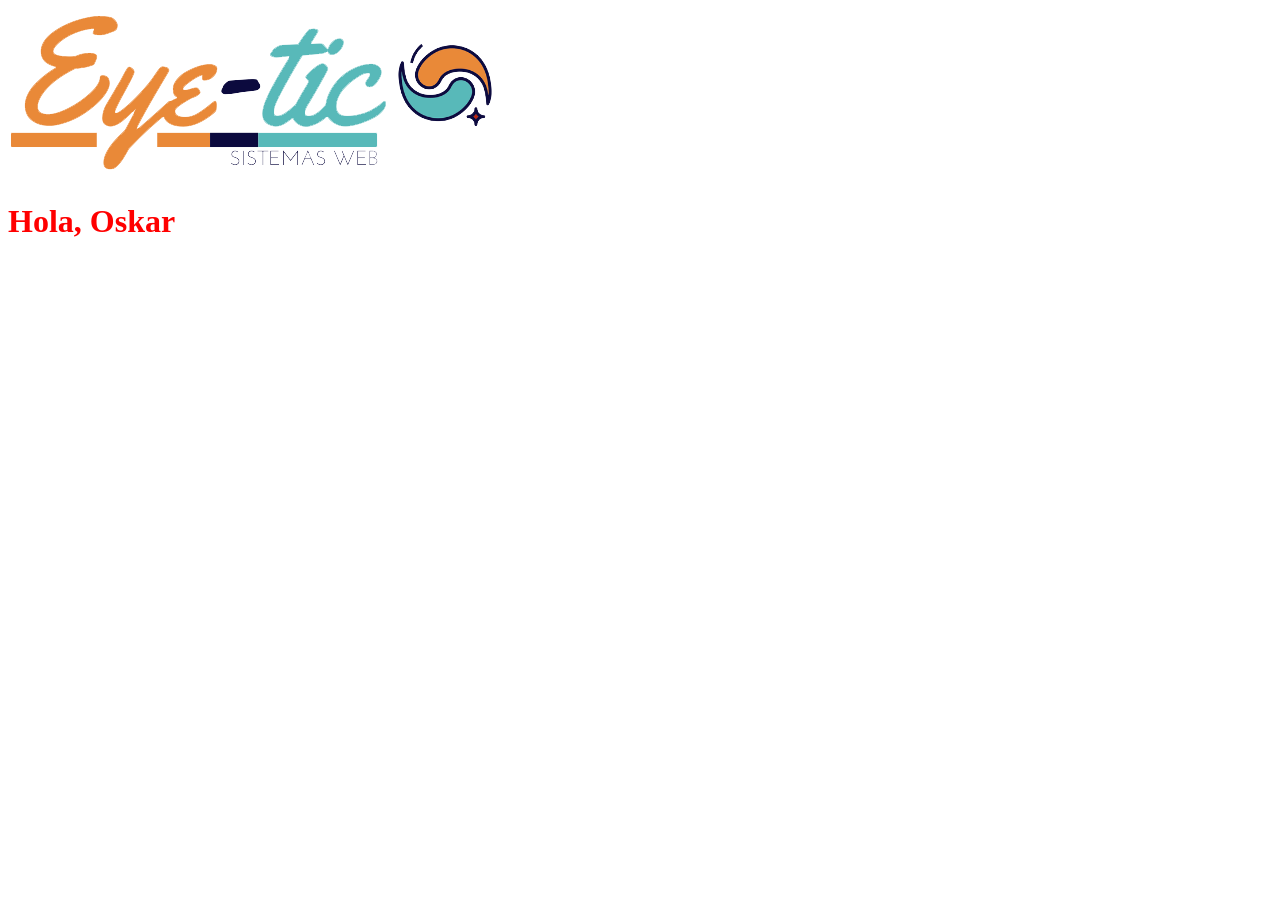
<file: docs/index.html>
<!doctype html><html lang="en"><head><meta charset="UTF-8"><meta name="viewport" content="width=device-width,initial-scale=1"><title>Webpack</title><link href="main.a6e186c46aab8943f40e.css" rel="stylesheet"></head><body><img src="./assets/logo.png" alt="Logo"><script src="main.a6e186c46aab8943f40e.js"></script></body></html>
</file>
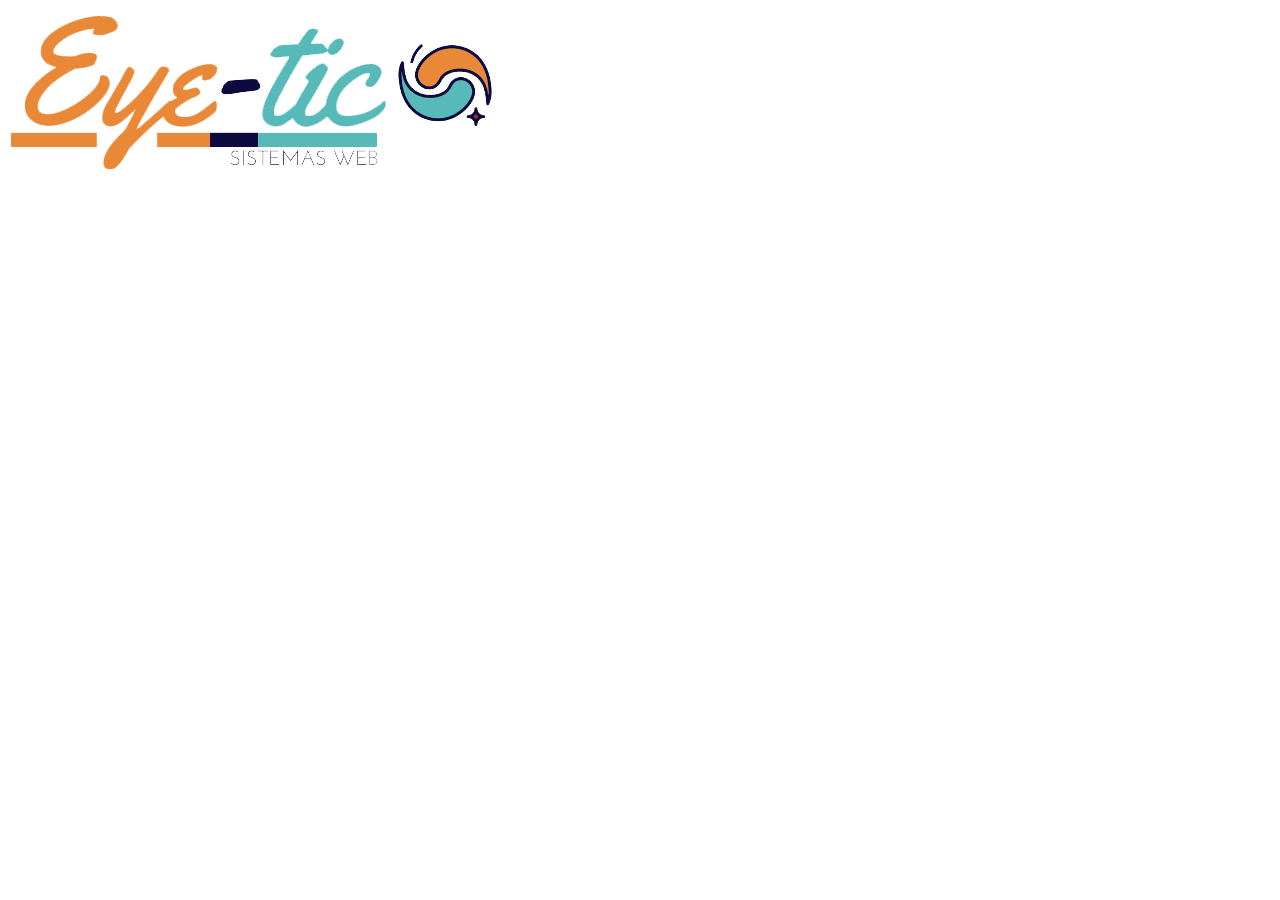
<file: src/index.html>
<!DOCTYPE html>
<html lang="en">
<head>
    <meta charset="UTF-8">
    <meta name="viewport" content="width=device-width, initial-scale=1.0">
    <title>Webpack</title>
</head>
<body>
    <img src="./assets/logo.png" alt="Logo">
    
</body>
</html>
</file>
<file: docs/main.a6e186c46aab8943f40e.css>
body,html{background-color:#fff}
</file>
